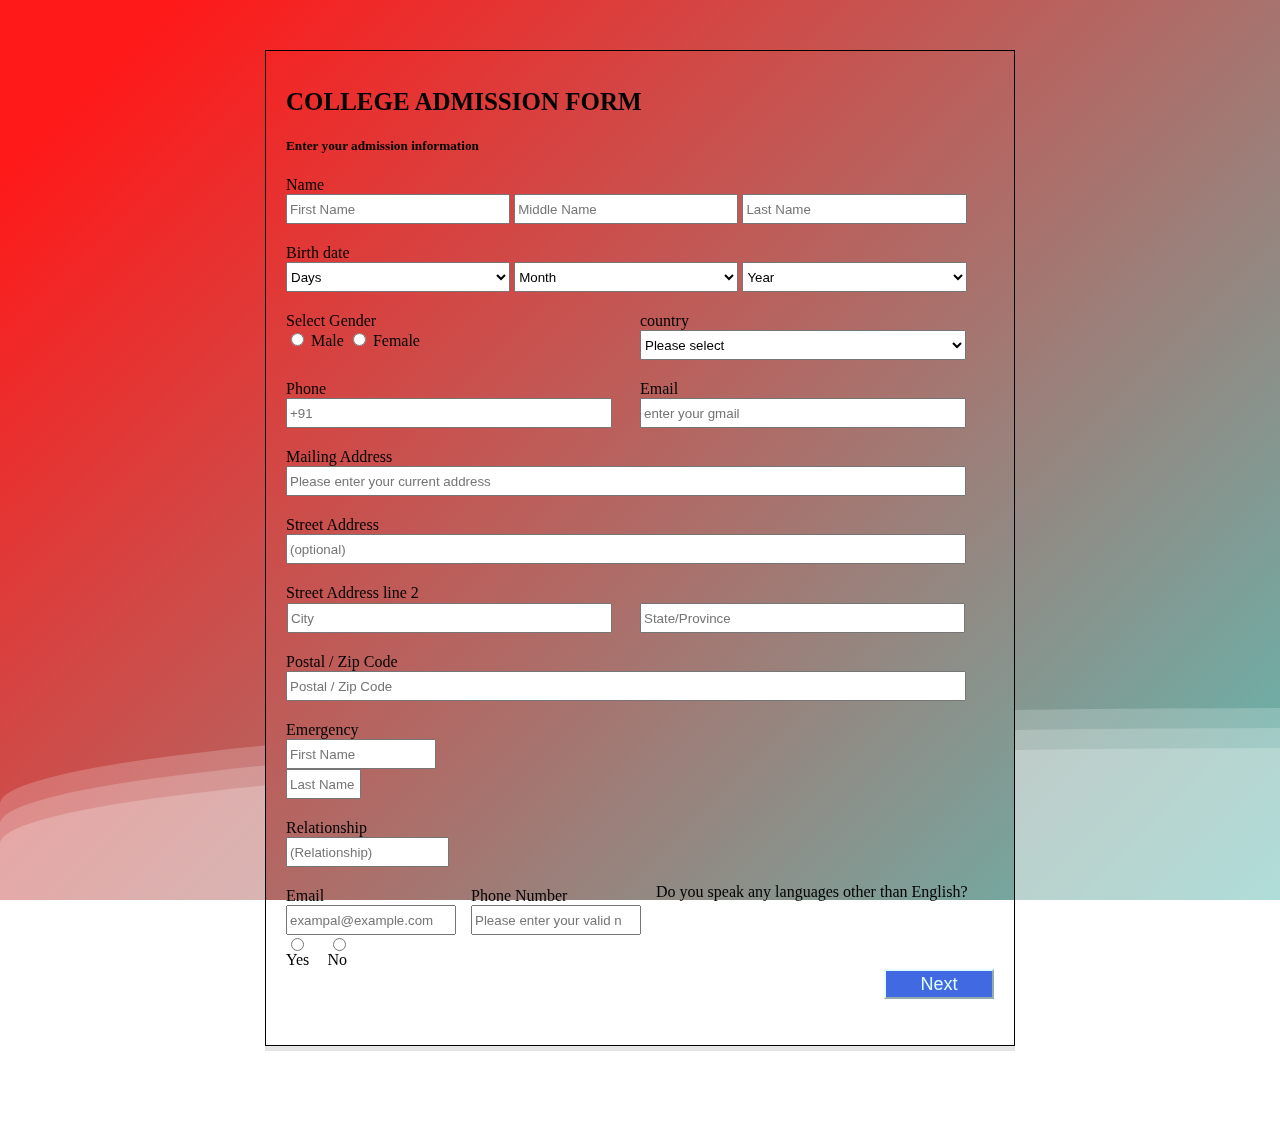
<file: index.html>
<html lang="en">
<head>
  <title>College animation form</title>
  <style>
    body{
      background-color: lightcyan;
      margin: 50px;
      padding-bottom:30px;
      font-family: "Brush Script MT", cursive;
    }
    body {
    overflow: auto;
    background: linear-gradient(315deg, rgba(101,0,94,1) 3%, rgba(60,132,206,1) 38%, rgba(48,238,226,1) 68%, rgba(255,25,25,1) 98%);
    animation: gradient 15s ease infinite;
    background-size: 400% 400%;
    background-attachment: fixed;
}

    .box1 {
    overflow: auto;
    background: linear-gradient(315deg, rgba(101,0,94,1) 3%, rgba(60,132,206,1) 38%, rgba(48,238,226,1) 68%, rgba(255,25,25,1) 98%);
    animation: gradient 15s ease infinite;
    background-size: 400% 400%;
    background-attachment: fixed;
}

    .box1{
      background-color: transparent;
      border: 1px solid black;
      padding: 20px;
      padding-bottom: 30px;
      width: 60%;
      margin: 0 auto;
      margin-top: 30px;
      box-shadow: 00 5px rgba(0,0,0,0.1);
      
    }
    h1{
      font-size: 25px;
      text-align: left;
      margin-bottom: 0px;
      padding: 0%
    }
    h6{
      text-align: center;
      margin-top: 0px;
      padding-top: 0 auto;
    }
    span{
      display: block;
      margin-top: 20px;
    }
    select{
      height:30px;
      width:calc(95%/3);
    }
    form .name input{
      height:30px;
      width:calc(95%/3);
    }
     form .gender{
       display: flex;
       flex-wrap: wrap;
    }
    form .gender .pi{
      width: calc(100%/2)
    }
    form .gender .pi select{
      width: 92%;
    } 
    form .king{
      display: flex;
      flex-wrap: wrap;
    }
    form .king .ki{
      width:calc(100%/2);
    }
    form .king .ki lable{
      display: block
    }
    form .king .ki input{
      height: 30px;
      width:92%;
    }
    form .add .input{
      height: 30px;
      width:96%;
    }
    form .address{
      display: flex;
      flex-wrap: wrap;
      margin: 1px;
    }
    form .address .city{
      width:calc(100%/2);
    }
    form .address .city input{
      height: 30px;
      width: 92%;
    }
    form .com{
      display: flex;
      flex-wrap: wrap;
      margin-top 10px;
      
    }
    form .com .ship{
      width: calc(100%/2)
    }
    form .com .ship input{
      height: 30px;
      width: 92%;
    }
    form .com .ship .pin{
      display: flex;
      flex-wrap: wrap;
    }
    form .com .ship .pin .in{
      width: calc(100%/2)
    }
    form .com .ship .pin .in input{
      height: 30px;
      width: 85%;
    }
    form .email{
      display: flex;
      flex-wrap: wrap;
    }
    form .email .lip{
      width: calc(100%/2);
    }
    form .email .lip input{
      height: 30px;
      width: 92%;
    }
    form .yes{
      display: flex;
      flex-wrap: wrap;
    }
    form .yes .inpu{
      width: calc(90%/2)
    }
    form .sub{
      background-color lightpink;
      width:100%;
    }
    
    button {
      background-color: royalblue;
      color: lightcyan;
      height: 30px;
      width: 110px;
      float: right;
      font-size: 18px;
      border-color: lightcyan;
    }
    @keyframes gradient {
    0% {
        background-position: 0% 0%;
    }
    50% {
        background-position: 100% 100%;
    }
    100% {
        background-position: 0% 0%;
    }
}

.wave {
    background: rgb(255 255 255 / 25%);
    border-radius: 1000% 1000% 0 0;
    position: fixed;
    width: 200%;
    height: 12em;
    animation: wave 10s -3s linear infinite;
    transform: translate3d(0, 0, 0);
    opacity: 0.8;
    bottom: 0;
    left: 0;
    z-index: -1;
}

.wave:nth-of-type(2) {
    bottom: -1.25em;
    animation: wave 18s linear reverse infinite;
    opacity: 0.8;
}

.wave:nth-of-type(3) {
    bottom: -2.5em;
    animation: wave 20s -1s reverse infinite;
    opacity: 0.9;
}

@keyframes wave {
    2% {
        transform: translateX(1);
    }

    25% {
        transform: translateX(-25%);
    }

    50% {
        transform: translateX(-50%);
    }

    75% {
        transform: translateX(-25%);
    }

    100% {
        transform: translateX(1);
    }
}
  </style>
</head>
<body>
  <div class="box1">
    <h1>COLLEGE ADMISSION FORM </h1>
    <h5>Enter your admission information</h5>
    <form>
      
      <span>Name</span>
      <div class="name">
      <input type="text" placeholder="First Name">
      <input type="text" placeholder="Middle Name">
      <input type="text" placeholder="Last Name">
      </div>
      
       <span>Birth date</span>
      <select>
    <option value="Days">Days</option>
    <option value="1">01</option>
    <option value="2">02</option>
    <option value="3">03</option>
    <option value="4">04</option>
    <option value="5">05</option>
    <option value="6">06</option>
    <option value="7">07</option>
    <option value="8">08</option>
    <option value="9">09</option>
    <option value="10">10</option>
    <option value="11">11</option>
    <option value="12">12</option>
    <option value="13">13</option>
    <option value="14">14</option>
    <option value="15">15</option>
    <option value="16">16</option>
    <option value="17">17</option>
    <option value="18">18</option>
    <option value="19">19</option>
    <option value="20">20</option>
    <option value="21">21</option>
    <option value="22">22</option>
    <option value="23">23</option>
    <option value="24">24</option>
    <option value="25">25</option>
    <option value="26">26</option>
    <option value="27">27</option>
    <option value="28">28</option>
    <option value="29">29</option>
    <option value="30">30</option>
    <option value="31">31</option>
</select>

       <select >
         <option value="Month">Month</option>
         <option value="January">January</option>
         <option value="February">February</option>
         <option value="March">March</option>
         <option value="April">April</option>
         <option value="May">May</option>
         <option value="June">June</option>
         <option value="July">July</option>
         <option value="August">August</option>
         <option value="September">September</option>
         <option value="October">October</option>
         <option value="November">November</option>
         <option value="December">December</option>
       </select>
       
      <select>
        <option value="Year">Year</option>
        <option value="2001">2001</option>
        <option value="2002">2002</option>
        <option value="2003">2003</option>
        <option value="2004">2004</option>
        <option value="2005">2005</option>
        <option value="2006">2006</option>
        <option value="2007">2007</option>
        <option value="2008">2008</option>
        <option value="2009">2009</option>
      </select>
      
      <div class="gender">
        <div class="pi">
      <span>Select Gender</span>
      <div class="kin">
        <input type="radio" id="Male" name="gender" value="Male">
        <label for="Male">Male</label>
        
        <input type="radio" id="Female" name="gender" value="Female">
        <label for="Female">Female</label>
        </div>
        </div>
      
      <div class="pi">
      <span>country</span>
      <select name="" id="">
      <option value="Please select">Please select</option>
      <option value="india">india</option>
      <option value="England">America</option>
      <option value="France">France</option>
      </select>
      </div>
      </div>
      
      <div class="king">
        
        <div class="ki">
          <span>Phone</span>
          <input type="number" name="Phone" id="number" placeholder="+91">
        </div>
        
        <div class="ki">
          <span>Email</span>
          <input type="text" name="email" id="number" placeholder="enter your gmail">
        </div>
      </div>
      
      <div class="add">
      <span>Mailing Address</span>
      <input type="text" placeholder="Please enter your current address" class="input">
      
      <span>Street Address</span>
      <input type="text" class="input" placeholder="(optional)">
      
      <span>Street Address line 2</span>
       <div class="address">
        <div class="city">
          <input type="text" placeholder="City">
        </div>
        
        <div class="city">
          <input type="text" placeholder="State/Province">
        </div>
      </div>
      </div>
      
      <div class="add">
        <span>Postal / Zip Code</span>
        <input type="text" class="input" placeholder="Postal / Zip Code">
      </div>
      
      <div class="com">
        <div class="ship">
          <span>Emergency</span>
          <div class="pin">
          <div class="in">
          <input type="text" placeholder="First Name"
          </div>
          
          <div class="in">
            <input type="text" placeholder="Last Name">
          </div>
          </div>
        </div>
        
        <div class="ship">
          <span>Relationship</span>
          <input type="text" placeholder="(Relationship)">
        </div>
      </div>
      
      <div class="email">
        <div class="lip">
          <span>Email</span>
          <input type="text" placeholder="exampal@example.com">
        </div>
        
        <div class="lip">
          <span>Phone Number</span>
          <input type="number" name="phone" placeholder="Please enter your valid number">
        </div>
      </div>
      
      <p>Do you speak any languages other than English?</p>
      
      <div class="yes">
        <div class="inpu">
        <input type="radio" id="Yes" name="option" value="Yes">
        <label for="Yes">Yes</label>
        </div>
        <div class="inpu">
        <input type="radio" id="No" name="option" value="No">
        <label for="No">No</label>
        </div>
        </div>
        <div class="sub">
    <button type="submit">Next</button>
    </div>
    </form>
  </div>
  
  <div>
      <div class="wave"></div>
      <div class="wave"></div>
      <div class="wave"></div>
  </div>
</body>
</html>
</file>
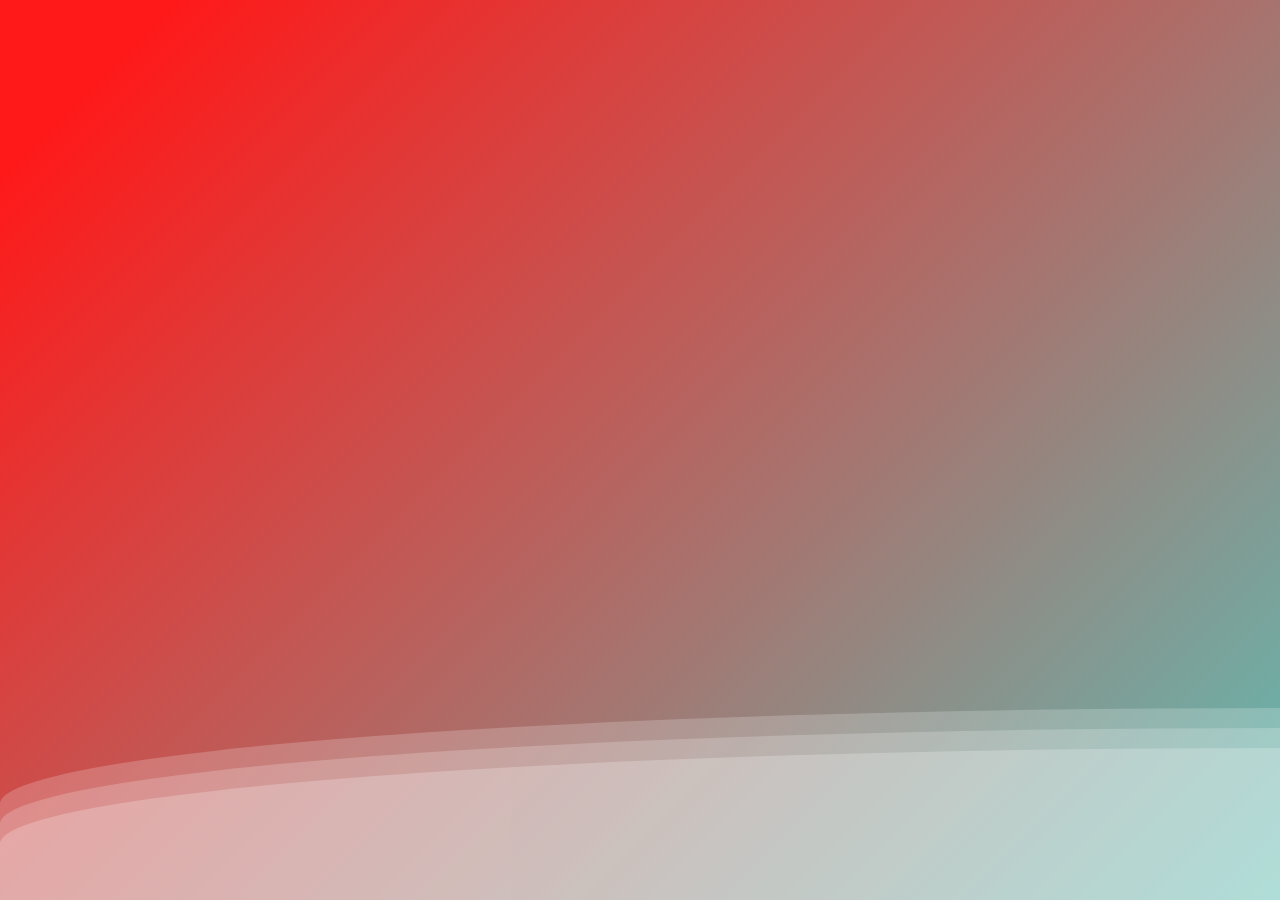
<file: form.html>
<!DOCTYPE html>
<html lang="en">
<head>
  <title>Document</title>
  <style>
    body {
    overflow: auto;
    background: linear-gradient(315deg, rgba(101,0,94,1) 3%, rgba(60,132,206,1) 38%, rgba(48,238,226,1) 68%, rgba(255,25,25,1) 98%);
    animation: gradient 15s ease infinite;
    background-size: 400% 400%;
    background-attachment: fixed;
}

@keyframes gradient {
    0% {
        background-position: 0% 0%;
    }
    50% {
        background-position: 100% 100%;
    }
    100% {
        background-position: 0% 0%;
    }
}

.wave {
    background: rgb(255 255 255 / 25%);
    border-radius: 1000% 1000% 0 0;
    position: fixed;
    width: 200%;
    height: 12em;
    animation: wave 10s -3s linear infinite;
    transform: translate3d(0, 0, 0);
    opacity: 0.8;
    bottom: 0;
    left: 0;
    z-index: -1;
}

.wave:nth-of-type(2) {
    bottom: -1.25em;
    animation: wave 18s linear reverse infinite;
    opacity: 0.8;
}

.wave:nth-of-type(3) {
    bottom: -2.5em;
    animation: wave 20s -1s reverse infinite;
    opacity: 0.9;
}

@keyframes wave {
    2% {
        transform: translateX(1);
    }

    25% {
        transform: translateX(-25%);
    }

    50% {
        transform: translateX(-50%);
    }

    75% {
        transform: translateX(-25%);
    }

    100% {
        transform: translateX(1);
    }
}
  </style>
<head>
  <body>
    <div>
      <div class="wave"></div>
      <div class="wave"></div>
      <div class="wave"></div>
    </div>
  </body>
</html>
</file>
